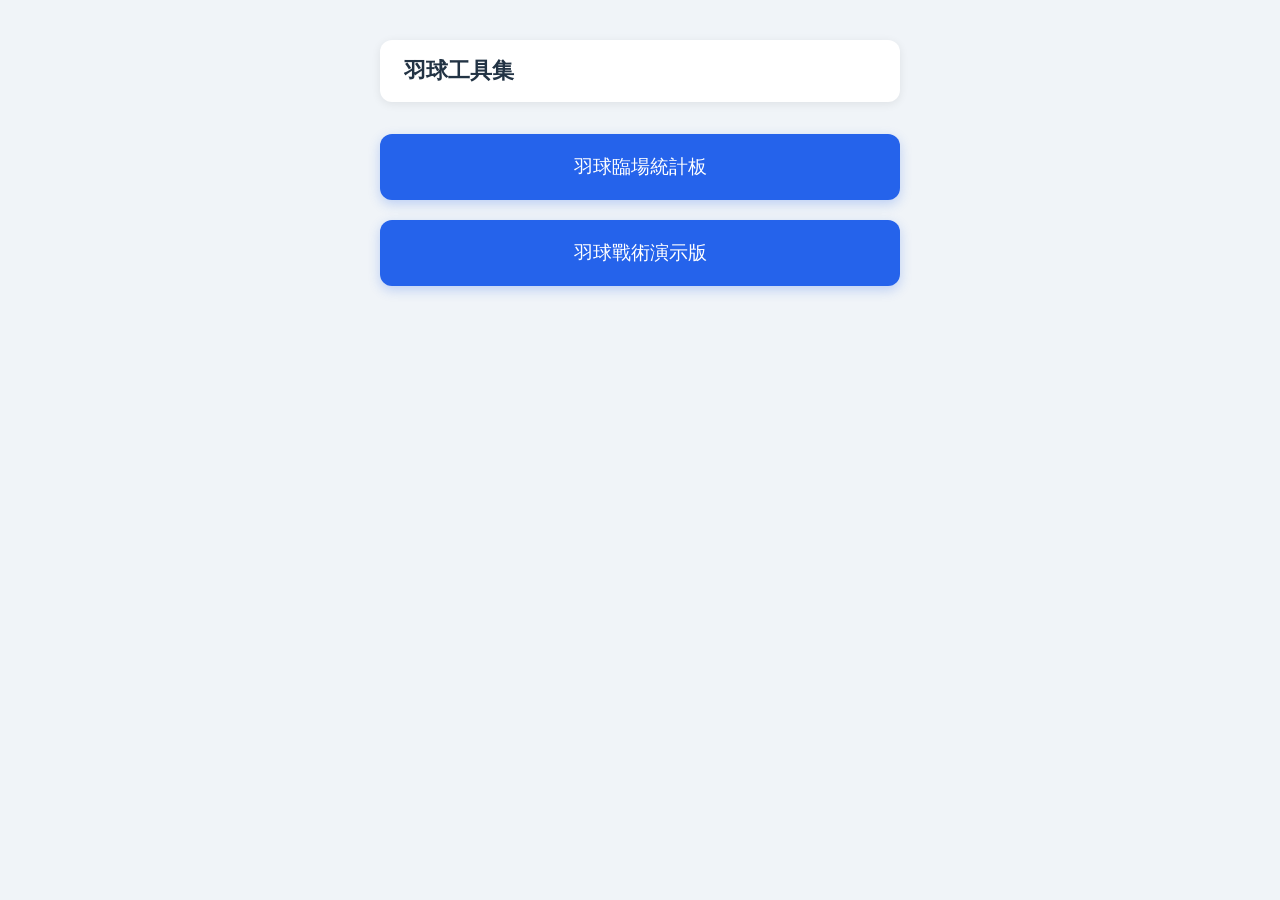
<file: badminton.html>
<!DOCTYPE html>
<html lang="zh-TW">
<head>
    <meta charset="UTF-8">
    <meta name="viewport" content="width=device-width, initial-scale=1.0">
    <title>羽球工具入口</title>
    <style>
        * {
            margin: 0;
            padding: 0;
            box-sizing: border-box;
            font-family: "Microsoft JhengHei", sans-serif;
        }
        body {
            background-color: #f0f4f8;
            min-height: 100vh;
            display: flex;
            flex-direction: column;
            align-items: center;
            padding: 40px 20px;
        }
        .header-bar {
            width: 100%;
            max-width: 520px;
            background: #ffffff;
            padding: 18px 24px;
            border-radius: 12px;
            box-shadow: 0 2px 10px rgba(0,0,0,0.08);
            margin-bottom: 32px;
        }
        .header-bar input {
            width: 100%;
            border: none;
            outline: none;
            font-size: 22px;
            font-weight: 600;
            color: #223344;
        }
        .container {
            width: 100%;
            max-width: 520px;
            display: flex;
            flex-direction: column;
            gap: 20px;
        }
        .btn-item a {
            display: block;
            text-decoration: none;
            background: #2563eb;
            color: #fff;
            text-align: center;
            padding: 20px;
            border-radius: 12px;
            font-size: 19px;
            font-weight: 500;
            box-shadow: 0 4px 12px rgba(37, 99, 235, 0.25);
            transition: all 0.25s ease;
        }
        .btn-item a:hover {
            background: #1d4ed8;
            transform: translateY(-2px);
            box-shadow: 0 6px 16px rgba(37, 99, 235, 0.32);
        }
        .btn-item a:active {
            transform: translateY(0);
        }
    </style>
</head>
<body>
    <!-- 標題欄，直接修改input內value文字即可 -->
    <div class="header-bar">
        <input type="text" value="羽球工具集" placeholder="請輸入標題">
    </div>

    <div class="container">
        <div class="btn-item">
            <a href="./badminton_chart.html">羽球臨場統計板</a>
        </div>
        <div class="btn-item">
            <a href="./badminton-tactical-board-3D/BTB.html">羽球戰術演示版</a>
        </div>
    </div>
</body>
</html>
</file>
